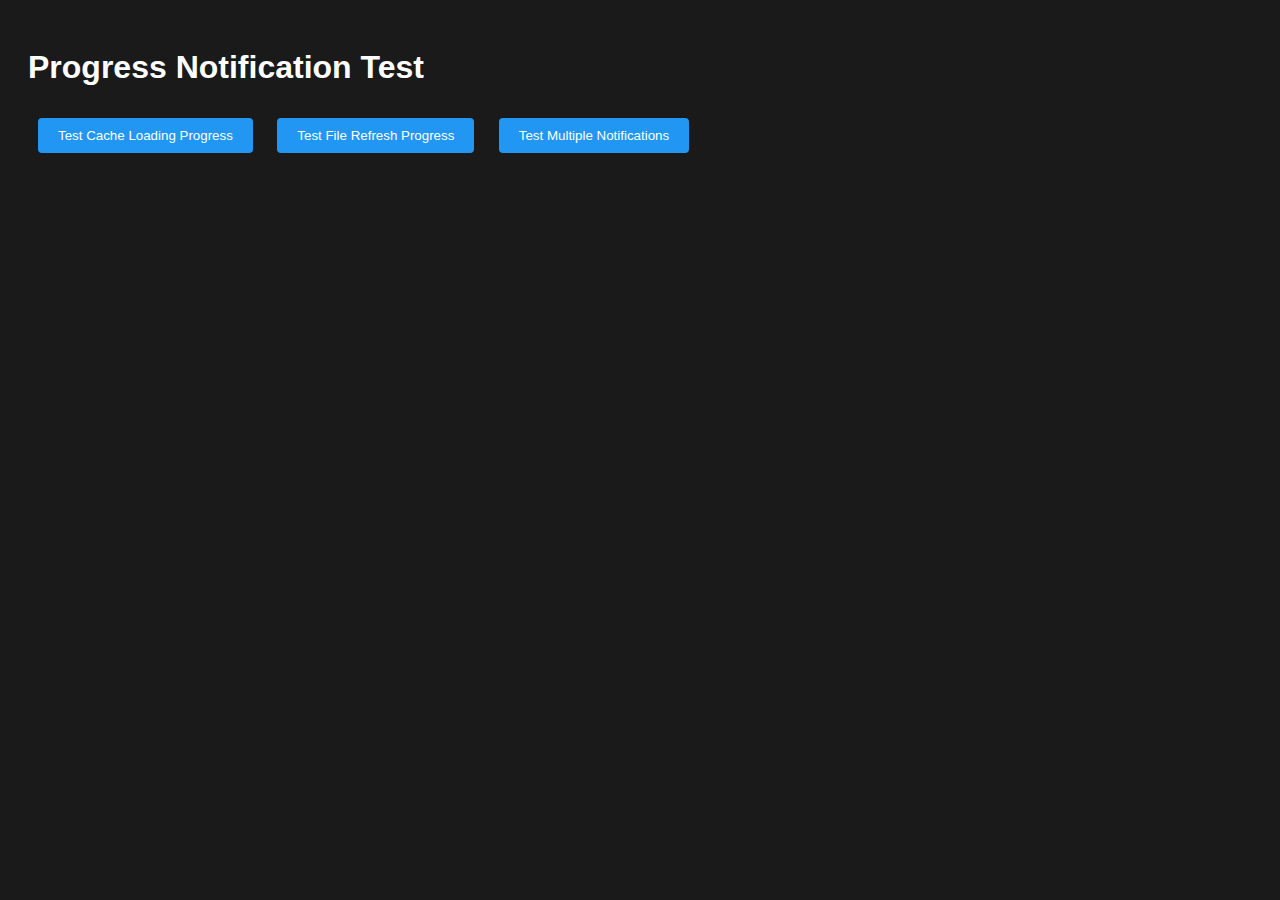
<file: test_progress.html>
<!DOCTYPE html>
<html>
<head>
    <title>Progress Notification Test</title>
    <style>
        body {
            font-family: Arial, sans-serif;
            padding: 20px;
            background: #1a1a1a;
            color: white;
        }
        button {
            margin: 10px;
            padding: 10px 20px;
            background: #2196f3;
            color: white;
            border: none;
            border-radius: 4px;
            cursor: pointer;
        }
        button:hover {
            background: #1976d2;
        }
        /* Include notification styles */
        #notification-container {
            position: fixed;
            top: 20px;
            right: 20px;
            z-index: 1001;
            display: flex;
            flex-direction: column;
            gap: 10px;
            pointer-events: none;
        }
        .notification {
            padding: 15px 20px;
            border-radius: 4px;
            color: white;
            font-weight: 500;
            box-shadow: 0 4px 12px rgba(0,0,0,0.3);
            max-width: 400px;
            word-wrap: break-word;
            pointer-events: auto;
            animation: slideIn 0.3s ease-out;
        }
        .notification-content {
            display: flex;
            flex-direction: column;
            gap: 8px;
        }
        .notification-progress {
            margin-top: 8px;
        }
        .progress-bar {
            height: 4px;
            background-color: rgba(255, 255, 255, 0.3);
            border-radius: 2px;
            overflow: hidden;
            margin-bottom: 4px;
        }
        .progress-fill {
            height: 100%;
            background-color: rgba(255, 255, 255, 0.9);
            border-radius: 2px;
            transition: width 0.2s ease;
        }
        .progress-text {
            font-size: 12px;
            opacity: 0.9;
            text-align: right;
        }
        @keyframes slideIn {
            from {
                opacity: 0;
                transform: translateX(20px);
            }
            to {
                opacity: 1;
                transform: translateX(0);
            }
        }
    </style>
</head>
<body>
    <h1>Progress Notification Test</h1>
    <button onclick="testCacheLoading()">Test Cache Loading Progress</button>
    <button onclick="testFileRefresh()">Test File Refresh Progress</button>
    <button onclick="testMultipleNotifications()">Test Multiple Notifications</button>
    
    <script>
        // Copy the notification manager code here for testing
        const notificationManager = {
            notifications: new Map(),
            container: null,
            
            getContainer() {
                if (!this.container) {
                    this.container = document.getElementById('notification-container');
                    if (!this.container) {
                        this.container = document.createElement('div');
                        this.container.id = 'notification-container';
                        this.container.style.cssText = `
                            position: fixed;
                            top: 20px;
                            right: 20px;
                            z-index: 1001;
                            display: flex;
                            flex-direction: column;
                            gap: 10px;
                            pointer-events: none;
                        `;
                        document.body.appendChild(this.container);
                    }
                }
                return this.container;
            },
            
            create(id, message, type = 'info', options = {}) {
                const container = this.getContainer();
                
                if (this.notifications.has(id)) {
                    this.remove(id);
                }
                
                const notification = document.createElement('div');
                notification.className = `notification notification-${type}`;
                notification.dataset.notificationId = id;
                
                const bgColors = {
                    success: '#4caf50',
                    error: '#f44336',
                    warning: '#ff9800',
                    info: '#2196f3'
                };
                
                const contentDiv = document.createElement('div');
                contentDiv.className = 'notification-content';
                contentDiv.innerHTML = `
                    <div class="notification-message">${message}</div>
                    ${options.showProgress ? '<div class="notification-progress"></div>' : ''}
                `;
                notification.appendChild(contentDiv);
                
                notification.style.cssText = `
                    background-color: ${bgColors[type] || bgColors.info};
                    color: white;
                    padding: 15px 20px;
                    border-radius: 4px;
                    box-shadow: 0 4px 12px rgba(0,0,0,0.3);
                    opacity: 0;
                    transform: translateX(20px);
                    transition: all 0.3s ease;
                    max-width: 400px;
                    word-wrap: break-word;
                    pointer-events: auto;
                `;
                
                container.appendChild(notification);
                this.notifications.set(id, {
                    element: notification,
                    timeout: null,
                    persistent: options.persistent || false
                });
                
                requestAnimationFrame(() => {
                    notification.style.opacity = '1';
                    notification.style.transform = 'translateX(0)';
                });
                
                if (!options.persistent) {
                    const timeout = setTimeout(() => {
                        this.remove(id);
                    }, options.duration || 4000);
                    this.notifications.get(id).timeout = timeout;
                }
                
                return notification;
            },
            
            update(id, message, progress = null) {
                const notif = this.notifications.get(id);
                if (!notif) return;
                
                const messageElement = notif.element.querySelector('.notification-message');
                if (messageElement) {
                    messageElement.innerHTML = message;
                }
                
                if (progress !== null) {
                    const progressElement = notif.element.querySelector('.notification-progress');
                    if (progressElement) {
                        progressElement.innerHTML = `
                            <div class="progress-bar">
                                <div class="progress-fill" style="width: ${progress}%"></div>
                            </div>
                            <div class="progress-text">${Math.round(progress)}%</div>
                        `;
                    }
                }
            },
            
            remove(id) {
                const notif = this.notifications.get(id);
                if (!notif) return;
                
                if (notif.timeout) {
                    clearTimeout(notif.timeout);
                }
                
                notif.element.style.opacity = '0';
                notif.element.style.transform = 'translateX(20px)';
                
                setTimeout(() => {
                    if (notif.element.parentNode) {
                        notif.element.parentNode.removeChild(notif.element);
                    }
                    this.notifications.delete(id);
                    
                    if (this.container && this.container.children.length === 0) {
                        this.container.remove();
                        this.container = null;
                    }
                }, 300);
            }
        };

        function showNotification(message, type = 'info') {
            const id = 'notification-' + Date.now() + '-' + Math.random();
            notificationManager.create(id, message, type);
        }

        function showProgressNotification(id, message, type = 'info') {
            return notificationManager.create(id, message, type, {
                persistent: true,
                showProgress: true
            });
        }

        // Test functions
        function testCacheLoading() {
            const progressId = 'cache-test';
            showProgressNotification(progressId, 'Loading from cache...', 'info');
            
            let progress = 0;
            const interval = setInterval(() => {
                progress += Math.random() * 20;
                if (progress >= 100) {
                    progress = 100;
                    clearInterval(interval);
                    notificationManager.update(progressId, 'Cache loaded successfully!', progress);
                    setTimeout(() => {
                        notificationManager.remove(progressId);
                        showNotification('Loaded 1,234 tracks from cache', 'success');
                    }, 1000);
                } else {
                    notificationManager.update(progressId, `Loading cache... (${Math.floor(progress * 12.34)} files)`, progress);
                }
            }, 200);
        }

        function testFileRefresh() {
            const progressId = 'refresh-test';
            showProgressNotification(progressId, 'Starting file refresh...', 'info');
            
            let progress = 0;
            let fileCount = 0;
            const totalFiles = 2500;
            
            const interval = setInterval(() => {
                progress += Math.random() * 10;
                fileCount = Math.floor((progress / 100) * totalFiles);
                
                if (progress >= 100) {
                    progress = 100;
                    fileCount = totalFiles;
                    clearInterval(interval);
                    notificationManager.update(progressId, 'Refresh completed!', progress);
                    setTimeout(() => {
                        notificationManager.remove(progressId);
                        showNotification(`Refreshed ${totalFiles} tracks successfully`, 'success');
                    }, 1000);
                } else {
                    notificationManager.update(progressId, `Scanning: ${fileCount}/${totalFiles} files...`, progress);
                }
            }, 300);
        }

        function testMultipleNotifications() {
            showNotification('First notification', 'info');
            setTimeout(() => showNotification('Second notification', 'warning'), 200);
            setTimeout(() => showNotification('Third notification', 'success'), 400);
            setTimeout(() => showNotification('Fourth notification', 'error'), 600);
        }
    </script>
</body>
</html>
</file>
